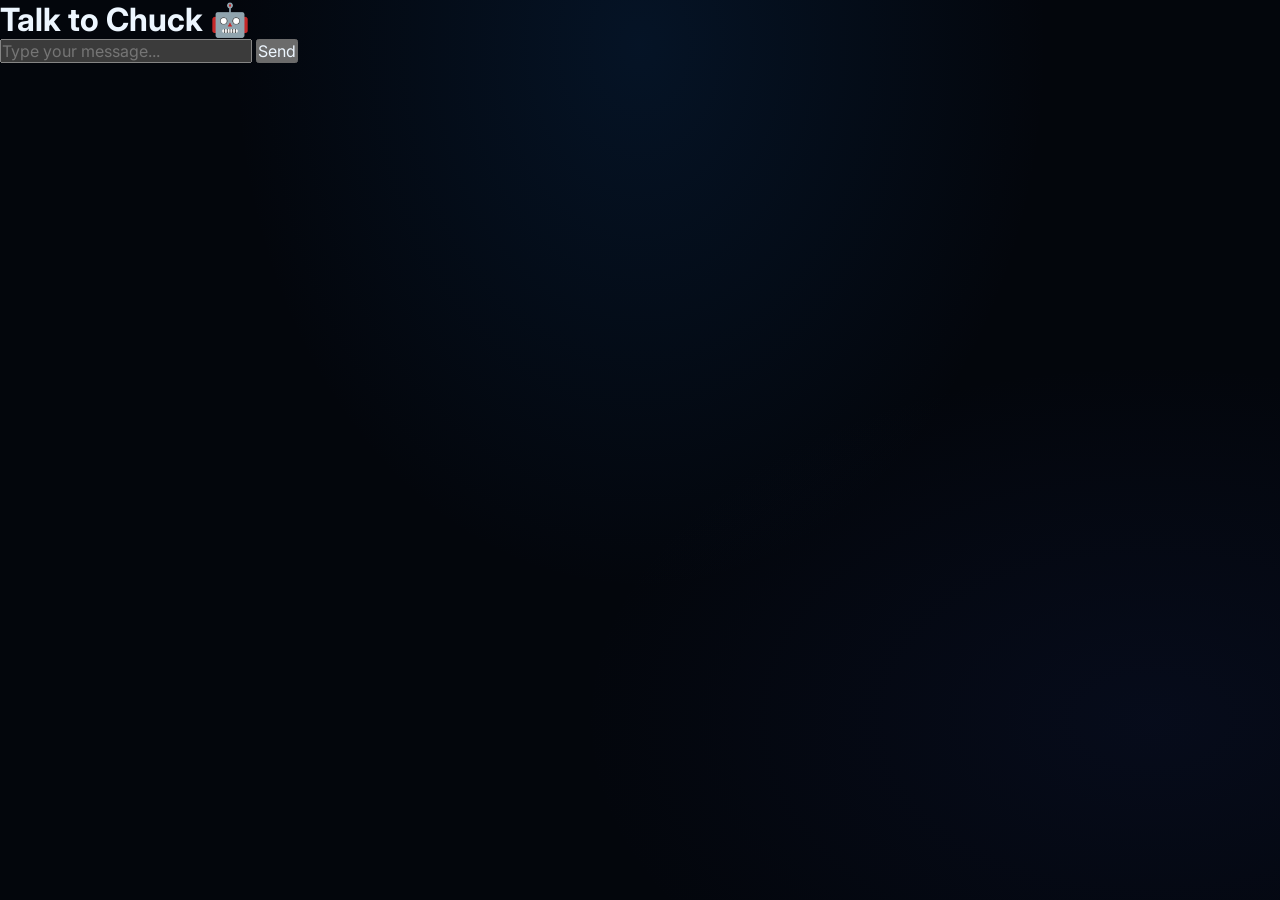
<file: index.html>
<!DOCTYPE html>
<html lang="en">
<head>
  <meta charset="UTF-8">
  <title>Chuck AI Interface</title>
  <link rel="stylesheet" href="style.css">
</head>
<body onload="startVoice()">
  <h1>Talk to Chuck 🤖</h1>
  <div id="chat"></div>
  <div id="controls">
    <input id="message" placeholder="Type your message..." />
    <button onclick="sendMessage()">Send</button>
  </div>
  <script src="script.js"></script>
</body>
</html>
</file>
<file: style.css>
/* ==================================================
   C.H.U.C.K. AI — FUTURISTIC VOICE ASSISTANT
   Version 1.0 | Mobile-first interface
   ================================================== */

@import url('https://fonts.googleapis.com/css2?family=Orbitron:wght@400;500;600;700;800&family=Inter:wght@400;500;600;700;800&display=swap');

/* ---------- DESIGN SYSTEM ---------- */

:root {
  color-scheme: dark;

  --bg: #03060c;
  --bg-light: #080f1c;
  --panel: rgba(10, 19, 34, 0.82);
  --panel-solid: #0a1322;

  --blue: #168cff;
  --blue-bright: #36b5ff;
  --cyan: #00f0ff;
  --purple: #765cff;
  --green: #32ffb1;
  --red: #ff496c;

  --text: #edf6ff;
  --muted: #8195ae;
  --border: rgba(65, 163, 255, 0.19);

  --glow:
    0 0 18px rgba(22, 140, 255, 0.28),
    0 0 50px rgba(0, 240, 255, 0.08);

  --radius: 22px;
  --font: 'Inter', sans-serif;
  --tech-font: 'Orbitron', sans-serif;
}

/* ---------- RESET ---------- */

* {
  box-sizing: border-box;
  margin: 0;
  padding: 0;
}

html {
  min-height: 100%;
  scroll-behavior: smooth;
  background: var(--bg);
}

body {
  min-height: 100vh;
  min-height: 100dvh;
  overflow-x: hidden;

  background:
    radial-gradient(
      ellipse at 50% 5%,
      rgba(14, 78, 150, 0.19),
      transparent 45%
    ),
    radial-gradient(
      ellipse at 90% 80%,
      rgba(31, 52, 135, 0.12),
      transparent 35%
    ),
    var(--bg);

  color: var(--text);
  font-family: var(--font);
  -webkit-font-smoothing: antialiased;
  -webkit-tap-highlight-color: transparent;
}

button,
input,
textarea {
  font: inherit;
}

button {
  color: inherit;
  cursor: pointer;
}

button:focus-visible,
input:focus-visible,
textarea:focus-visible {
  outline: 2px solid var(--cyan);
  outline-offset: 4px;
}

button:disabled {
  opacity: 0.45;
  cursor: not-allowed;
}

a {
  color: inherit;
  text-decoration: none;
}

::selection {
  background: var(--blue);
  color: white;
}

/* ---------- APP BACKGROUND ---------- */

.app {
  position: relative;
  isolation: isolate;
  width: 100%;
  min-height: 100vh;
  min-height: 100dvh;
}

.app::before {
  content: "";
  position: fixed;
  inset: 0;
  z-index: -1;
  pointer-events: none;

  background-image:
    linear-gradient(
      rgba(41, 123, 207, 0.045) 1px,
      transparent 1px
    ),
    linear-gradient(
      90deg,
      rgba(41, 123, 207, 0.045) 1px,
      transparent 1px
    );

  background-size: 34px 34px;

  mask-image: linear-gradient(
    to bottom,
    black,
    transparent 85%
  );
}

/* ---------- HEADER ---------- */

.header {
  position: sticky;
  top: 0;
  z-index: 50;

  display: flex;
  align-items: center;
  justify-content: space-between;
  gap: 14px;

  width: 100%;
  min-height: 76px;
  padding: 16px clamp(16px, 4vw, 36px);

  background: rgba(3, 6, 12, 0.82);
  border-bottom: 1px solid var(--border);

  backdrop-filter: blur(22px);
  -webkit-backdrop-filter: blur(22px);
}

.brand {
  display: flex;
  align-items: center;
  gap: 12px;
  min-width: 0;
}

.brand-logo {
  display: grid;
  place-items: center;

  width: 43px;
  height: 43px;
  flex-shrink: 0;

  color: white;
  font-family: var(--tech-font);
  font-size: 17px;
  font-weight: 800;

  border: 1px solid rgba(0, 240, 255, 0.65);
  border-radius: 13px;

  background: linear-gradient(
    145deg,
    #1466b5,
    #081b36 65%,
    #11152f
  );

  box-shadow: var(--glow);
}

.brand-name {
  font-family: var(--tech-font);
  font-size: clamp(16px, 4vw, 22px);
  font-weight: 800;
  letter-spacing: 2px;
}

.brand-name span {
  color: var(--cyan);
}

.brand-subtitle {
  margin-top: 4px;
  color: var(--muted);
  font-size: 9px;
  letter-spacing: 2px;
  text-transform: uppercase;
}

.header-right {
  display: flex;
  align-items: center;
  justify-content: flex-end;
  gap: 10px;
}

/* ---------- STATUS INDICATORS ---------- */

.status {
  display: inline-flex;
  align-items: center;
  justify-content: center;
  gap: 8px;

  padding: 9px 12px;

  color: var(--muted);
  font-size: 10px;
  font-weight: 700;
  letter-spacing: 1px;
  text-transform: uppercase;

  border: 1px solid var(--border);
  border-radius: 999px;
  background: rgba(10, 19, 34, 0.8);
}

.status-dot {
  width: 7px;
  height: 7px;
  flex-shrink: 0;

  border-radius: 50%;
  background: var(--muted);
}

.status.online {
  color: var(--green);
  border-color: rgba(50, 255, 177, 0.25);
}

.status.online .status-dot {
  background: var(--green);
  box-shadow: 0 0 12px var(--green);
}

.status.listening {
  color: var(--cyan);
  border-color: rgba(0, 240, 255, 0.3);
}

.status.listening .status-dot {
  background: var(--cyan);
  animation: status-pulse 1s infinite;
}

.status.speaking {
  color: var(--blue-bright);
}

.status.speaking .status-dot {
  background: var(--blue-bright);
  animation: status-pulse 0.45s infinite alternate;
}

.status.error {
  color: var(--red);
}

.status.error .status-dot {
  background: var(--red);
}

@keyframes status-pulse {
  50% {
    opacity: 0.3;
    box-shadow: 0 0 16px currentColor;
  }
}

/* ---------- MAIN LAYOUT ---------- */

.main {
  width: min(100% - 32px, 1050px);
  margin: 0 auto;
  padding: 35px 0 45px;
}

.hero {
  margin-bottom: 26px;
  text-align: center;
}

.eyebrow {
  margin-bottom: 12px;
  color: var(--cyan);
  font-family: var(--tech-font);
  font-size: 10px;
  letter-spacing: 3px;
  text-transform: uppercase;
}

.hero h1 {
  font-family: var(--tech-font);
  font-size: clamp(25px, 6vw, 43px);
  font-weight: 700;
  letter-spacing: clamp(1px, 0.7vw, 4px);
  line-height: 1.3;
}

.hero h1 span {
  color: var(--blue-bright);
  text-shadow: 0 0 24px rgba(54, 181, 255, 0.4);
}

.hero p {
  max-width: 450px;
  margin: 13px auto 0;

  color: var(--muted);
  font-size: 13px;
  line-height: 1.8;
}

/* ---------- PANEL ---------- */

.panel {
  position: relative;
  min-width: 0;
  padding: clamp(18px, 4vw, 28px);

  border: 1px solid var(--border);
  border-radius: var(--radius);

  background:
    linear-gradient(
      145deg,
      rgba(16, 34, 57, 0.74),
      rgba(5, 11, 22, 0.92)
    );

  box-shadow:
    0 20px 70px rgba(0, 0, 0, 0.24),
    inset 0 1px rgba(255, 255, 255, 0.025);
}

.panel-title {
  color: var(--muted);
  font-size: 10px;
  font-weight: 700;
  letter-spacing: 2px;
  text-transform: uppercase;
}

/* ---------- AI CORE ---------- */

.core-section {
  display: flex;
  flex-direction: column;
  align-items: center;
  text-align: center;
}

.ai-core {
  position: relative;
  display: grid;
  place-items: center;

  width: clamp(210px, 62vw, 290px);
  aspect-ratio: 1;

  margin: 24px auto 26px;
  isolation: isolate;
}

.core-glow {
  position: absolute;
  inset: 17%;

  border-radius: 50%;
  background: rgba(0, 119, 255, 0.2);
  filter: blur(30px);

  animation: core-glow 4s ease-in-out infinite;
}

.core-ring {
  position: absolute;
  inset: 0;

  border: 1px solid rgba(0, 240, 255, 0.38);
  border-radius: 50%;

  box-shadow:
    0 0 24px rgba(0, 140, 255, 0.12),
    inset 0 0 24px rgba(0, 140, 255, 0.08);
}

.core-ring::before,
.core-ring::after {
  content: "";
  position: absolute;
  inset: 10%;

  border: 1px dashed rgba(54, 181, 255, 0.65);
  border-radius: 50%;
}

.core-ring::before {
  animation: rotate-ring 18s linear infinite;
}

.core-ring::after {
  inset: 21%;
  border-style: solid;
  border-color: rgba(0, 240, 255, 0.45);
  animation: rotate-ring 12s linear infinite reverse;
}

.core-orbit {
  position: absolute;
  inset: -4%;

  border: 1px solid rgba(118, 92, 255, 0.35);
  border-radius: 50%;

  transform: rotateX(65deg) rotate(-25deg);
}

.core-orbit::after {
  content: "";
  position: absolute;
  top: 9%;
  left: 17%;

  width: 8px;
  height: 8px;

  border-radius: 50%;
  background: var(--cyan);
  box-shadow: 0 0 15px var(--cyan);
}

.core-center {
  position: relative;
  z-index: 2;

  display: grid;
  place-items: center;

  width: 43%;
  aspect-ratio: 1;

  border: 1px solid rgba(0, 240, 255, 0.8);
  border-radius: 50%;

  background:
    radial-gradient(
      circle at 35% 30%,
      rgba(54, 181, 255, 0.9),
      rgba(12, 50, 111, 0.92) 42%,
      #030a18 75%
    );

  box-shadow:
    0 0 25px rgba(0, 140, 255, 0.55),
    0 0 65px rgba(0, 240, 255, 0.16),
    inset 0 0 25px rgba(0, 240, 255, 0.2);
}

.core-symbol {
  color: white;
  font-family: var(--tech-font);
  font-size: clamp(27px, 8vw, 40px);
  font-weight: 800;
  text-shadow: 0 0 18px var(--cyan);
}

@keyframes rotate-ring {
  to {
    transform: rotate(360deg);
  }
}

@keyframes core-glow {
  50% {
    opacity: 0.55;
    transform: scale(1.12);
  }
}

/* Core states are switched by JavaScript */

.ai-core.listening .core-ring {
  border-color: var(--cyan);
  box-shadow: 0 0 35px rgba(0, 240, 255, 0.25);
  animation: listening-pulse 1.4s ease-in-out infinite;
}

.ai-core.speaking .core-center {
  animation: speaking-pulse 0.6s ease-in-out infinite alternate;
}

.ai-core.processing .core-ring::before {
  animation-duration: 2s;
}

.ai-core.offline {
  filter: grayscale(0.75);
  opacity: 0.65;
}

@keyframes listening-pulse {
  50% {
    box-shadow: 0 0 55px rgba(0, 240, 255, 0.5);
  }
}

@keyframes speaking-pulse {
  to {
    transform: scale(1.08);
    box-shadow: 0 0 45px rgba(0, 240, 255, 0.65);
  }
}

/* ---------- VOICE PROMPT ---------- */

.voice-state {
  color: var(--text);
  font-size: 17px;
  font-weight: 700;
}

.voice-hint {
  min-height: 20px;
  margin-top: 9px;

  color: var(--muted);
  font-size: 12px;
  line-height: 1.6;
}

/* ---------- VOICE WAVEFORM ---------- */

.waveform {
  display: flex;
  align-items: center;
  justify-content: center;
  gap: 4px;

  height: 37px;
  margin: 18px 0;
}

.waveform span {
  width: 3px;
  height: 6px;

  border-radius: 999px;
  background: var(--blue-bright);
  opacity: 0.65;
}

.waveform.active span {
  animation: waveform 0.65s ease-in-out infinite alternate;
}

.waveform.active span:nth-child(3n) {
  animation-delay: -0.3s;
}

.waveform.active span:nth-child(3n + 1) {
  animation-delay: -0.5s;
}

@keyframes waveform {
  to {
    height: 30px;
    opacity: 1;
    box-shadow: 0 0 10px rgba(0, 240, 255, 0.4);
  }
}

/* ---------- BUTTONS ---------- */

.button-row {
  display: flex;
  align-items: center;
  justify-content: center;
  flex-wrap: wrap;
  gap: 12px;
  width: 100%;
}

.btn {
  display: inline-flex;
  align-items: center;
  justify-content: center;
  gap: 10px;

  min-height: 48px;
  padding: 13px 21px;

  border: 1px solid var(--border);
  border-radius: 14px;

  background: rgba(16, 34, 57, 0.8);
  color: var(--text);

  font-size: 12px;
  font-weight: 700;
  letter-spacing: 0.4px;

  transition:
    transform 0.2s ease,
    border-color 0.2s ease,
    box-shadow 0.2s ease,
    background 0.2s ease;
}

.btn:hover {
  border-color: var(--blue-bright);
  box-shadow: var(--glow);
}

.btn:active {
  transform: scale(0.97);
}

.btn-primary {
  color: white;
  border-color: rgba(54, 181, 255, 0.65);

  background: linear-gradient(
    135deg,
    #1677e8,
    #0646a1
  );

  box-shadow: 0 5px 25px rgba(22, 119, 232, 0.2);
}

.btn-primary:hover {
  background: linear-gradient(
    135deg,
    #329cff,
    #1261ca
  );
}

.btn-danger {
  border-color: rgba(255, 73, 108, 0.35);
  color: var(--red);
}

.btn-icon {
  display: grid;
  place-items: center;

  width: 44px;
  height: 44px;
  flex-shrink: 0;

  border: 1px solid var(--border);
  border-radius: 13px;
  background: var(--panel);
}

/* ---------- WAKE WORD / HANDS-FREE ---------- */

.wake-panel {
  display: flex;
  align-items: center;
  justify-content: space-between;
  gap: 18px;

  margin-top: 24px;
  padding: 17px;

  border: 1px solid var(--border);
  border-radius: 17px;

  background: rgba(4, 12, 24, 0.75);
}

.wake-info {
  min-width: 0;
}

.wake-info h3 {
  margin-bottom: 6px;
  font-size: 13px;
}

.wake-info p {
  color: var(--muted);
  font-size: 11px;
  line-height: 1.6;
}

/* CSS switch; JavaScript must update its checked state */

.toggle {
  position: relative;
  display: inline-block;

  width: 49px;
  height: 28px;
  flex-shrink: 0;
}

.toggle input {
  position: absolute;
  width: 1px;
  height: 1px;
  opacity: 0;
}

.toggle-track {
  position: absolute;
  inset: 0;

  border: 1px solid #26364a;
  border-radius: 999px;
  background: #142033;

  cursor: pointer;
  transition: 0.25s;
}

.toggle-track::after {
  content: "";
  position: absolute;
  top: 4px;
  left: 4px;

  width: 18px;
  height: 18px;

  border-radius: 50%;
  background: #8195ae;

  transition: 0.25s;
}

.toggle input:checked + .toggle-track {
  border-color: var(--blue);
  background: rgba(22, 140, 255, 0.25);
  box-shadow: 0 0 16px rgba(22, 140, 255, 0.14);
}

.toggle input:checked + .toggle-track::after {
  left: 25px;
  background: var(--cyan);
  box-shadow: 0 0 12px var(--cyan);
}

.toggle input:focus-visible + .toggle-track {
  outline: 2px solid var(--cyan);
  outline-offset: 4px;
}

/* ---------- QUICK COMMANDS ---------- */

.section {
  margin-top: 27px;
}

.section-heading {
  display: flex;
  align-items: center;
  justify-content: space-between;
  gap: 12px;
  margin-bottom: 15px;
}

.section-heading h2 {
  font-family: var(--tech-font);
  font-size: 12px;
  letter-spacing: 1.5px;
}

.section-heading span {
  color: var(--muted);
  font-size: 10px;
}

.command-grid {
  display: grid;
  grid-template-columns: repeat(2, minmax(0, 1fr));
  gap: 11px;
}

.command-card {
  display: flex;
  align-items: flex-start;
  gap: 12px;

  min-width: 0;
  min-height: 90px;
  padding: 15px;

  border: 1px solid var(--border);
  border-radius: 17px;

  background: var(--panel);
  text-align: left;

  transition: 0.2s ease;
}

.command-card:hover {
  border-color: rgba(0, 240, 255, 0.45);
  background: rgba(13, 36, 62, 0.92);
  transform: translateY(-2px);
}

.command-icon {
  display: grid;
  place-items: center;

  width: 38px;
  height: 38px;
  flex-shrink: 0;

  border: 1px solid rgba(54, 181, 255, 0.22);
  border-radius: 12px;

  color: var(--cyan);
  background: rgba(22, 140, 255, 0.1);
}

.command-card h3 {
  margin: 2px 0 7px;
  font-size: 12px;
  line-height: 1.4;
}

.command-card p {
  color: var(--muted);
  font-size: 10px;
  line-height: 1.6;
}

/* ---------- CONVERSATION ---------- */

.chat-panel {
  display: flex;
  flex-direction: column;
  gap: 15px;
}

.chat-messages {
  display: flex;
  flex-direction: column;
  gap: 13px;

  max-height: 350px;
  overflow-y: auto;
  overscroll-behavior: contain;

  padding: 4px 3px 12px;
  scrollbar-width: thin;
  scrollbar-color: #23496f transparent;
}

.message {
  width: fit-content;
  max-width: 88%;
  padding: 13px 15px;

  border: 1px solid var(--border);
  border-radius: 15px;

  font-size: 12px;
  line-height: 1.75;
  overflow-wrap: anywhere;
  white-space: pre-wrap;
}

.message.ai {
  align-self: flex-start;
  border-top-left-radius: 4px;
  background: rgba(16, 34, 57, 0.85);
}

.message.user {
  align-self: flex-end;
  border-color: rgba(22, 140, 255, 0.35);
  border-top-right-radius: 4px;
  background: rgba(12, 77, 147, 0.3);
}

.message-label {
  display: block;
  margin-bottom: 6px;

  color: var(--cyan);
  font-size: 9px;
  font-weight: 800;
  letter-spacing: 1.5px;
  text-transform: uppercase;
}

/* ---------- TEXT COMMAND INPUT ---------- */

.input-bar {
  display: flex;
  align-items: center;
  gap: 9px;

  padding: 7px;

  border: 1px solid var(--border);
  border-radius: 16px;

  background: rgba(3, 8, 17, 0.9);
}

.input-bar input {
  width: 100%;
  min-width: 0;
  min-height: 43px;
  padding: 0 10px;

  border: 0;
  outline: 0;
  background: transparent;

  color: var(--text);
  font-size: 13px;
}

.input-bar input::placeholder {
  color: #60738c;
}

.input-bar .btn {
  min-height: 43px;
  padding: 10px 14px;
  border-radius: 11px;
}

/* ---------- DASHBOARD GRID ---------- */

.dashboard {
  display: grid;
  grid-template-columns: minmax(0, 1.1fr) minmax(0, 0.9fr);
  gap: 18px;
  align-items: start;
}

.dashboard > * {
  min-width: 0;
}

.left-column,
.right-column {
  display: flex;
  flex-direction: column;
  gap: 18px;
}

/* ---------- METRICS ---------- */

.metrics-grid {
  display: grid;
  grid-template-columns: repeat(2, minmax(0, 1fr));
  gap: 11px;
}

.metric {
  padding: 15px;

  border: 1px solid var(--border);
  border-radius: 15px;

  background: rgba(10, 19, 34, 0.8);
}

.metric-label {
  color: var(--muted);
  font-size: 10px;
}

.metric-value {
  margin-top: 11px;
  font-family: var(--tech-font);
  font-size: clamp(18px, 3vw, 25px);
  font-weight: 700;
}

.metric-value.blue {
  color: var(--blue-bright);
}

.metric-value.green {
  color: var(--green);
}

/* ---------- SETTINGS ---------- */

.settings-list {
  display: flex;
  flex-direction: column;
}

.setting {
  display: flex;
  align-items: center;
  justify-content: space-between;
  gap: 12px;

  padding: 16px 0;
  border-bottom: 1px solid rgba(65, 163, 255, 0.1);
}

.setting:last-child {
  border-bottom: 0;
}

.setting h3 {
  margin-bottom: 5px;
  font-size: 12px;
}

.setting p {
  color: var(--muted);
  font-size: 10px;
  line-height: 1.6;
}

/* ---------- FOOTER ---------- */

.footer {
  padding: 25px 12px 10px;
  color: #5d7088;
  text-align: center;
  font-size: 10px;
  letter-spacing: 1px;
  line-height: 1.9;
}

.footer span {
  color: var(--blue-bright);
}

/* ---------- LOADING INDICATOR ---------- */

.typing {
  display: flex;
  align-items: center;
  gap: 5px;
  padding: 10px 2px;
}

.typing span {
  width: 6px;
  height: 6px;

  border-radius: 50%;
  background: var(--cyan);

  animation: typing 0.8s infinite alternate;
}

.typing span:nth-child(2) {
  animation-delay: 0.2s;
}

.typing span:nth-child(3) {
  animation-delay: 0.4s;
}

@keyframes typing {
  to {
    opacity: 0.25;
    transform: translateY(-4px);
  }
}

/* ---------- TABLET ---------- */

@media (max-width: 760px) {
  .dashboard {
    grid-template-columns: minmax(0, 1fr);
  }

  .main {
    padding-top: 25px;
  }

  .hero {
    margin-bottom: 22px;
  }
}

/* ---------- MOBILE ---------- */

@media (max-width: 480px) {
  .header {
    min-height: 66px;
    padding: 12px 14px;
  }

  .brand {
    gap: 9px;
  }

  .brand-logo {
    width: 37px;
    height: 37px;
    border-radius: 11px;
    font-size: 14px;
  }

  .brand-name {
    font-size: 15px;
    letter-spacing: 1.3px;
  }

  .brand-subtitle {
    font-size: 8px;
    letter-spacing: 1px;
  }

  .status {
    padding: 8px 9px;
    gap: 6px;
    font-size: 9px;
    letter-spacing: 0.4px;
  }

  .main {
    width: calc(100% - 24px);
    padding-top: 24px;
  }

  .panel {
    padding: 17px;
    border-radius: 19px;
  }

  .hero h1 {
    font-size: 25px;
  }

  .hero p {
    font-size: 12px;
  }

  .ai-core {
    width: min(65vw, 235px);
    margin: 25px auto;
  }

  .button-row {
    gap: 9px;
  }

  .button-row .btn {
    flex: 1;
    padding: 12px 10px;
    font-size: 11px;
  }

  .wake-panel {
    padding: 13px;
    gap: 10px;
  }

  .command-grid {
    gap: 9px;
  }

  .command-card {
    gap: 9px;
    padding: 12px 10px;
    min-height: 85px;
  }

  .command-icon {
    width: 31px;
    height: 31px;
    border-radius: 10px;
  }

  .command-card h3 {
    font-size: 11px;
  }

  .command-card p {
    font-size: 9px;
  }

  .chat-messages {
    max-height: 300px;
  }

  .message {
    max-width: 94%;
    font-size: 12px;
  }

  .input-bar input {
    font-size: 12px;
  }
}

/* ---------- SMALL PHONES ---------- */

@media (max-width: 350px) {
  .header-right .status {
    max-width: 100px;
    overflow: hidden;
  }

  .brand-name {
    font-size: 13px;
  }

  .command-grid {
    grid-template-columns: minmax(0, 1fr);
  }

  .button-row {
    flex-direction: column;
  }

  .button-row .btn {
    width: 100%;
    flex: auto;
  }
}

/* ---------- ACCESSIBILITY ---------- */

@media (prefers-reduced-motion: reduce) {
  *,
  *::before,
  *::after {
    scroll-behavior: auto !important;
    animation-duration: 0.01ms !important;
    animation-iteration-count: 1 !important;
    transition-duration: 0.01ms !important;
  }
}
</file>
